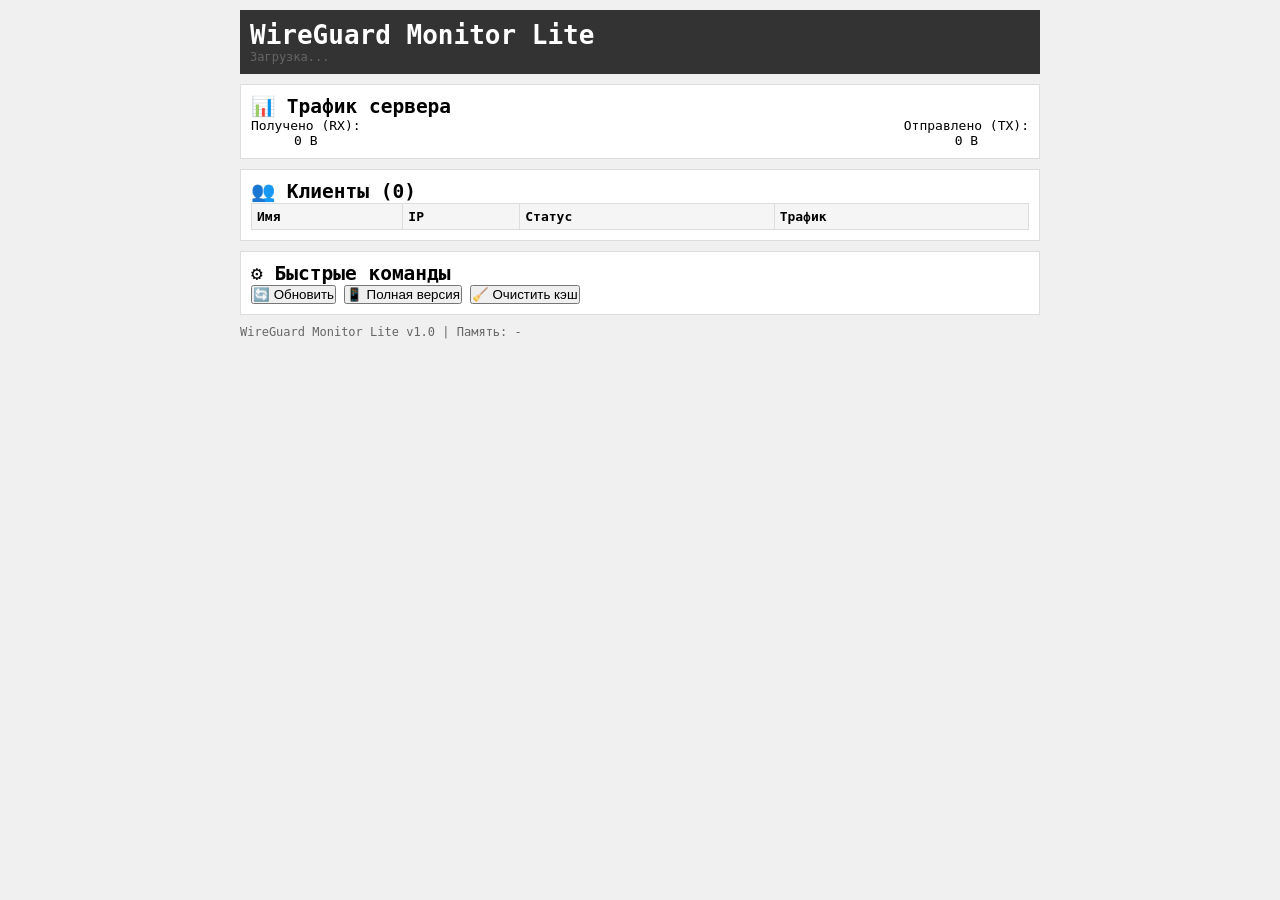
<file: public_html/lite.html>
<!DOCTYPE html>
<html lang="ru">
<head>
    <meta charset="UTF-8">
    <meta name="viewport" content="width=device-width, initial-scale=1.0">
    <title>WireGuard Monitor Lite</title>
    <style>
        * { margin: 0; padding: 0; box-sizing: border-box; }
        body { font-family: monospace; background: #f0f0f0; padding: 10px; }
        .container { max-width: 800px; margin: 0 auto; }
        header { background: #333; color: white; padding: 10px; margin-bottom: 10px; }
        .card { background: white; border: 1px solid #ddd; margin: 10px 0; padding: 10px; }
        table { width: 100%; border-collapse: collapse; }
        th, td { padding: 5px; text-align: left; border: 1px solid #ddd; }
        th { background: #f5f5f5; }
        .online { color: green; }
        .offline { color: red; }
        .stats { display: flex; justify-content: space-between; }
        .stat { text-align: center; }
        .timestamp { color: #666; font-size: 12px; }
        @media (max-width: 600px) { .stats { flex-direction: column; } }
    </style>
</head>
<body>
    <div class="container">
        <header>
            <h1>WireGuard Monitor Lite</h1>
            <div class="timestamp" id="timestamp">Загрузка...</div>
        </header>
        
        <div class="card">
            <h2>📊 Трафик сервера</h2>
            <div class="stats">
                <div class="stat">
                    <div>Получено (RX):</div>
                    <div id="traffic-rx">0 B</div>
                </div>
                <div class="stat">
                    <div>Отправлено (TX):</div>
                    <div id="traffic-tx">0 B</div>
                </div>
            </div>
        </div>
        
        <div class="card">
            <h2>👥 Клиенты (<span id="client-count">0</span>)</h2>
            <div class="table-container">
                <table id="clients-table">
                    <thead>
                        <tr>
                            <th>Имя</th>
                            <th>IP</th>
                            <th>Статус</th>
                            <th>Трафик</th>
                        </tr>
                    </thead>
                    <tbody id="clients-body">
                        <!-- Данные загружаются через JS -->
                    </tbody>
                </table>
            </div>
        </div>
        
        <div class="card">
            <h2>⚙️ Быстрые команды</h2>
            <button onclick="loadData()">🔄 Обновить</button>
            <button onclick="location.href='/'">📱 Полная версия</button>
            <button onclick="clearCache()">🧹 Очистить кэш</button>
        </div>
        
        <footer class="timestamp">
            WireGuard Monitor Lite v1.0 | Память: <span id="memory-usage">-</span>
        </footer>
    </div>

    <script>
        async function loadData() {
            try {
                const [traffic, clients] = await Promise.all([
                    fetch('/cgi-bin/get_server_traffic.sh?period=today').then(r => r.json()),
                    fetch('/cgi-bin/get_wg_clients.sh').then(r => r.json())
                ]);
                
                // Обновляем трафик
                document.getElementById('traffic-rx').textContent = traffic.rx || '0 B';
                document.getElementById('traffic-tx').textContent = traffic.tx || '0 B';
                
                // Обновляем клиентов
                const tbody = document.getElementById('clients-body');
                tbody.innerHTML = clients.map(client => `
                    <tr>
                        <td>${escapeHtml(client.name || 'Unknown')}</td>
                        <td><code>${escapeHtml(client.ip || 'N/A')}</code></td>
                        <td class="${client.last_handshake === 'Never' ? 'offline' : 'online'}">
                            ${client.last_handshake === 'Never' ? '❌' : '✅'}
                        </td>
                        <td>⬇${client.transfer_rx || '0'} ⬆${client.transfer_tx || '0'}</td>
                    </tr>
                `).join('');
                
                document.getElementById('client-count').textContent = clients.length;
                document.getElementById('timestamp').textContent = 
                    `Обновлено: ${new Date().toLocaleTimeString()}`;
                    
                updateMemoryUsage();
                
            } catch (error) {
                console.error('Ошибка загрузки:', error);
            }
        }
        
        function escapeHtml(text) {
            const div = document.createElement('div');
            div.textContent = text;
            return div.innerHTML;
        }
        
        function updateMemoryUsage() {
            if (performance.memory) {
                const usedMB = (performance.memory.usedJSHeapSize / 1024 / 1024).toFixed(1);
                const totalMB = (performance.memory.totalJSHeapSize / 1024 / 1024).toFixed(1);
                document.getElementById('memory-usage').textContent = `${usedMB}MB/${totalMB}MB`;
            }
        }
        
        async function clearCache() {
            await fetch('/cgi-bin/clear_cache.sh');
            loadData();
        }
        
        // Автоматическое обновление каждые 60 секунд
        loadData();
        setInterval(loadData, 60000);
        
        // Обновление памяти каждые 10 секунд
        setInterval(updateMemoryUsage, 10000);
    </script>
</body>
</html>
</file>
